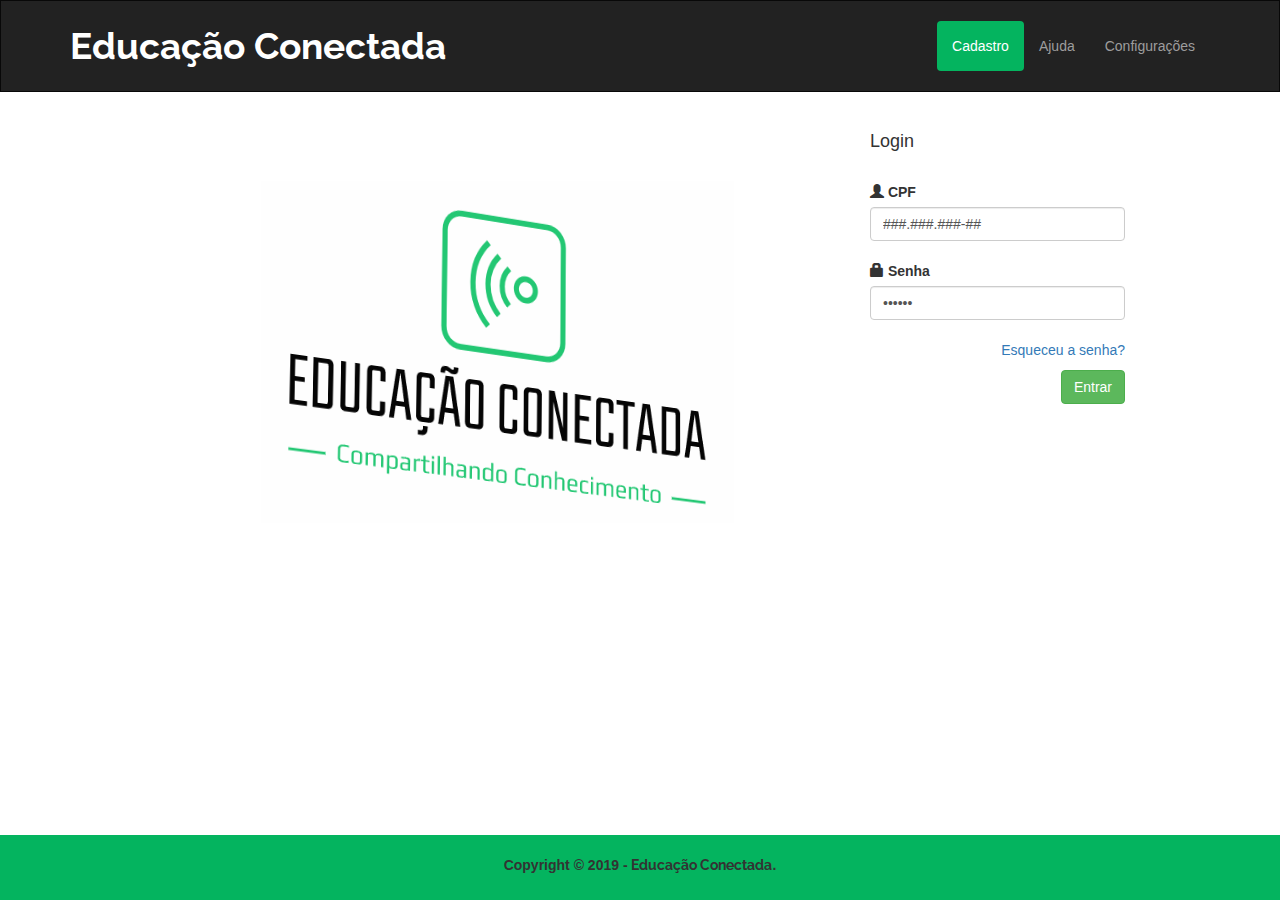
<file: index.html>
<!DOCTYPE html>
<html lang="pt">
	<head>
		<meta http-equiv="content-type" content="text/html; charset=UTF-8">
		<meta charset="utf-8">
		<title>Portex Alunex</title>
		<meta name="viewport" content="width=device-width, initial-scale=1, maximum-scale=1">
		<link href="css/bootstrap.min.css" rel="stylesheet">
		<link href="css/styles.css" rel="stylesheet">
        <link href="https://fonts.googleapis.com/css?family=Raleway:400i" rel="stylesheet">
	</head>
	<body>

    <!-- Navegação -->
    <nav class="navbar navbar-inverse" role="navigation">
        <div class="container">
            <div class="navbar-header">
                <button type="button" class="navbar-toggle" data-toggle="collapse" data-target=".navbar-collapse">
                    <span class="sr-only">Toggle navigation</span>
                    <span class="icon-bar"></span>
                    <span class="icon-bar"></span>
                    <span class="icon-bar"></span>
                </button>
                <a class="navbar-brand portex-alunex" href="index.html">Educação Conectada</a>
            </div>
            <div class="collapse navbar-collapse">
                <ul class="nav navbar-nav navbar-right">
                    <li class="active cadastro">
                        <a href="cadastro.html">Cadastro</a></a>
                    </li>
                    <li>
                        <a href="#">Ajuda</a>
                    </li>
                    <li>
                        <a href="#">Configurações</a>
                    </li>
                </ul>
            </div><!-- /.navbar-collapse -->
        </div><!-- /.container -->
    </nav>

    <div class="row fluid bg-intro">
        <div class="container login">

            <div class="col-md-9"></div>

            <div class="col-md-3">
                <form id="form-login" action="painel.html">
                    <h4>Login</h4><br>

                    <label label-default="" for="cpf"><span class="glyphicon glyphicon-user"></span> CPF</label>
                    <input type="text" value="###.###.###-##" class="form-control"><br>

                    <label label-default="" for="senha"> <span class="glyphicon glyphicon-lock"></span> Senha</label>
                    <input type="password" value="123456" class="form-control"><br>

                    <p align="right"><a href="#">Esqueceu a senha?</a></p>

                    <p align="right"><button class="btn btn-md btn-success" type="submit">Entrar</button><br></p>
                </form>
            </div>
        </div>
    </div>

    <footer class="footer">
        <div class="container">
            <p class="text-center">
                <b>Copyright &copy; 2019 - <span class="portex-alunex-footer">Educação Conectada</a></span>.</b>
               
        </div>
    </footer>

	<!-- Scripts -->
		<script src="js/jquery.min.js"></script>
		<script src="js/bootstrap.min.js"></script>
	</body>
</html>
</file>
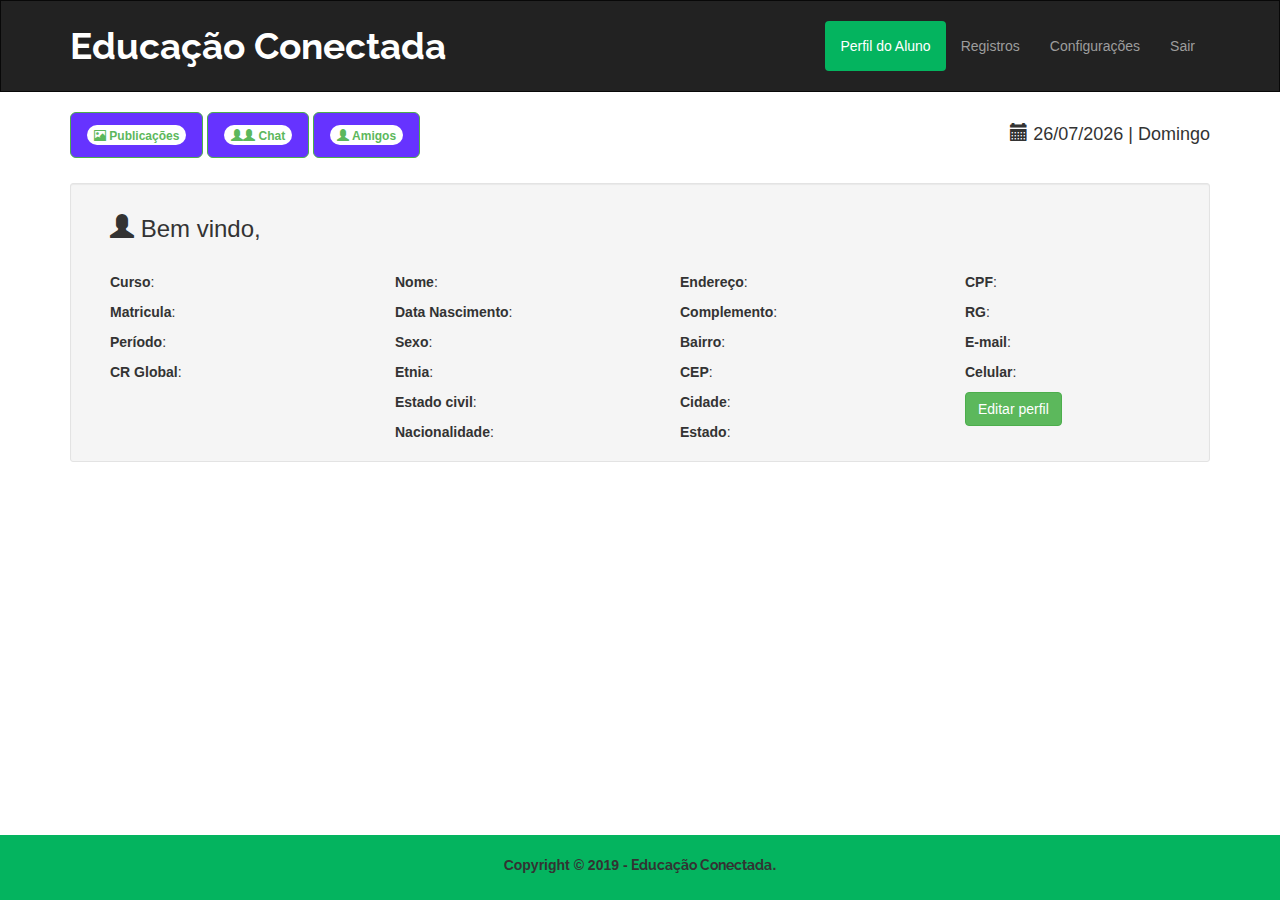
<file: painel.html>
<!DOCTYPE html>
<html lang="pt">
	<head>
		<meta http-equiv="content-type" content="text/html; charset=UTF-8">
		<meta charset="utf-8">
		<title>Educação Conectada</title>
		<meta name="viewport" content="width=device-width, initial-scale=1, maximum-scale=1">
		<link href="css/bootstrap.min.css" rel="stylesheet">
		<link href="css/styles.css" rel="stylesheet">
        <link href="https://fonts.googleapis.com/css?family=Raleway:400i" rel="stylesheet">
	</head>
	<body>

    <!-- Navegação -->
    <nav class="navbar navbar-inverse" role="navigation">
        <div class="container">
            <div class="navbar-header">
                <button type="button" class="navbar-toggle" data-toggle="collapse" data-target=".navbar-collapse">
                    <span class="sr-only">Toggle navigation</span>
                    <span class="icon-bar"></span>
                    <span class="icon-bar"></span>
                    <span class="icon-bar"></span>
                </button>
                <a class="navbar-brand portex-alunex" href="index.html">Educação Conectada</a>
            </div>
            <div class="collapse navbar-collapse">
                <ul class="nav navbar-nav navbar-right">
                    <li class="active cadastro">
                        <a href="painel.html">Perfil do Aluno</a></a>
                    </li>
                    <li>
                         <a href="#">Registros</a>
                    </li>
                    <li>
                        <a href="#">Configurações</a>
                    </li>
                    <li>
                        <a href="index.html">Sair</a>
                    </li>
                </ul>
            </div><!-- /.navbar-collapse -->
        </div><!-- /.container -->
    </nav>

    <div class="container">

        <div class="row">
            <div class="col-md-8">
               <a href="publicacoes.html" class="btn btn-success btn-lg" type="button">
                    <span class="badge"><span class="glyphicon glyphicon-picture"></span> Publicações</span> 
                </a>

                <a href="chat.html" class="btn btn-success btn-lg" type="button">
                    <span class="badge"><span class="   glyphicon glyphicon-user"></span><span class="  glyphicon glyphicon-user"></span> Chat
                </a>

                <a href="amigos.html" class="btn btn-success btn-lg" type="button">
                    <span class="badge"><span class="glyphicon glyphicon-user"></span> Amigos</span>
                </a>

               
            </div>

            <div id="hour" class="col-md-4 text-right">
            </div>
        </div>

        <div class="well well-sm">
            <div class="container">
                
                <div class="col-md-12">
                    <div class="row">
                        <div class="col-md-12">
                            <h3><span class="glyphicon glyphicon-user"></span> Bem vindo, </h3>
                        </div>  
                    </div>          
                </div>

                <div class="col-md-3">
                    <p><b>Curso</b>: </p>
                    <p><b>Matricula</b>: </p>
                    <p><b>Período</b>: </p>
                    <p><b>CR Global</b>: </p>
                </div>

                <div class="col-md-3">
                    <p><b>Nome</b>:</p>
                    <p><b>Data Nascimento</b>:</p>
                    <p><b>Sexo</b>: </p>
                    <p><b>Etnia</b>: </p>
                    <p><b>Estado civil</b>: </p>
                    <p><b>Nacionalidade</b>: </p>
                </div>
                
                <div class="col-md-3">
                    <p><b>Endereço</b>: </p>
                     <p><b>Complemento</b>: </p>
                    <p><b>Bairro</b>: </p>
                    <p><b>CEP</b>: </p>
                    <p><b>Cidade</b>:</p>
                    <p><b>Estado</b>: </p>
                </div>

                <div class="col-md-3">
                    <p><b>CPF</b>: </p>
                    <p><b>RG</b>: </p>
                    <p><b>E-mail</b>: </p>
                    <p><b>Celular</b>: </p>
                    <p>
                        <button class="btn btn-md btn-success" type="button">
                            Editar perfil
                        </button>
                    </p>
                </div>
            </div>
        </div> 

       
        </div>
	</div>

      <footer class="footer">
        <div class="container">
            <p class="text-center">
                <b>Copyright &copy; 2019 - <span class="portex-alunex-footer">Educação Conectada</a></span>.</b>
               
        </div>
    </footer>

	<!-- Scripts -->
		<script src="js/jquery.min.js"></script>
		<script src="js/bootstrap.min.js"></script>

        <script>
            var data = new Date();
            var dataSolicitacao = new Date();
            var dia = data.getDate();
            var diaExtenso =  ["Domingo","Segunda-feira","Terça-feira","Quarta-feira","Quinta-feira","Sexta-feira","Sábado"];
            var mes = data.getMonth() + 1; // Janeiro é 0
            var ano = data.getFullYear();

            // Adiciona prefixo 0

            if (dia < 10) {
                dia = '0' + dia 
            } 

            if (mes < 10) {
                mes = '0'+ mes
            }

            data = '<h4><span class="glyphicon glyphicon-calendar"></span> ' + dia + '/' + mes + '/' + ano + ' | ' + diaExtenso[data.getDay()] + '</h4>';
            document.getElementById("hour").innerHTML = data;
        </script>

	</body>
</html>
</file>
<file: css/styles.css>
nav {
	padding: 20px 0;
	min-height: 100px;
	border-radius: 0 !important;
}

.navbar-inverse .navbar-nav>.active>a,
.navbar-inverse .navbar-nav>.active>a:focus,
.navbar-inverse .navbar-nav>.active>a:hover {
	background-color:#04B45F;
	border-radius: 4px;
}

.portex-alunex {
	font-family: 'Raleway', sans-serif;
	font-size: 28pt;
	font-weight: bold;
	color: #fff !important;
}

.portex-alunex-footer {
	font-family: 'Raleway', sans-serif;
	font-size: inherit;
	font-weight: bold;
	color: inherit;
}

.bg-intro {
	width: 80%;
	height: auto;
	background: url('../img/conecta.png') no-repeat;
	background-position: center;
	
	
}

.bg-cadastro {
	width: 70%;
	height: auto;
	background: url('../img/conecta.png') no-repeat;
	background-position: center;
	background-size:;
}

.login {
	height: 480px;
}

#form-login {
	margin-top: 20px;
}

.row {
	margin-bottom: 20px;
}

.table {
	background-color: #fff;
}

.table thead {
	background-color: grey;
	color: #fff;
}

.btn-lg {
 	margin-bottom: 5px;
 	background-color: #6633ff;
}

.btn-notificacoes, .btn-notificacoes:hover, .btn-notificacoes:focus {
	background-color: #6666ff;
	border-color: #6633ff;
}

.calendario tr td:first-child {width: 70%;}

.list-group, .pagination {margin: 0;}

/* Sticky footer styles
-------------------------------------------------- */
html {
	position: relative;
	min-height: 100%;
}
body {
	/* Margin bottom by footer height */
	margin-bottom: 65px;
}
.footer {
	padding: 20px;
	position: absolute;
	bottom: 0;
	width: 100%;
	/* Set the fixed height of the footer here */
	height: 65px;
	background-color: #04B45F;
}

.text-center p{
color: white;
}
</file>
